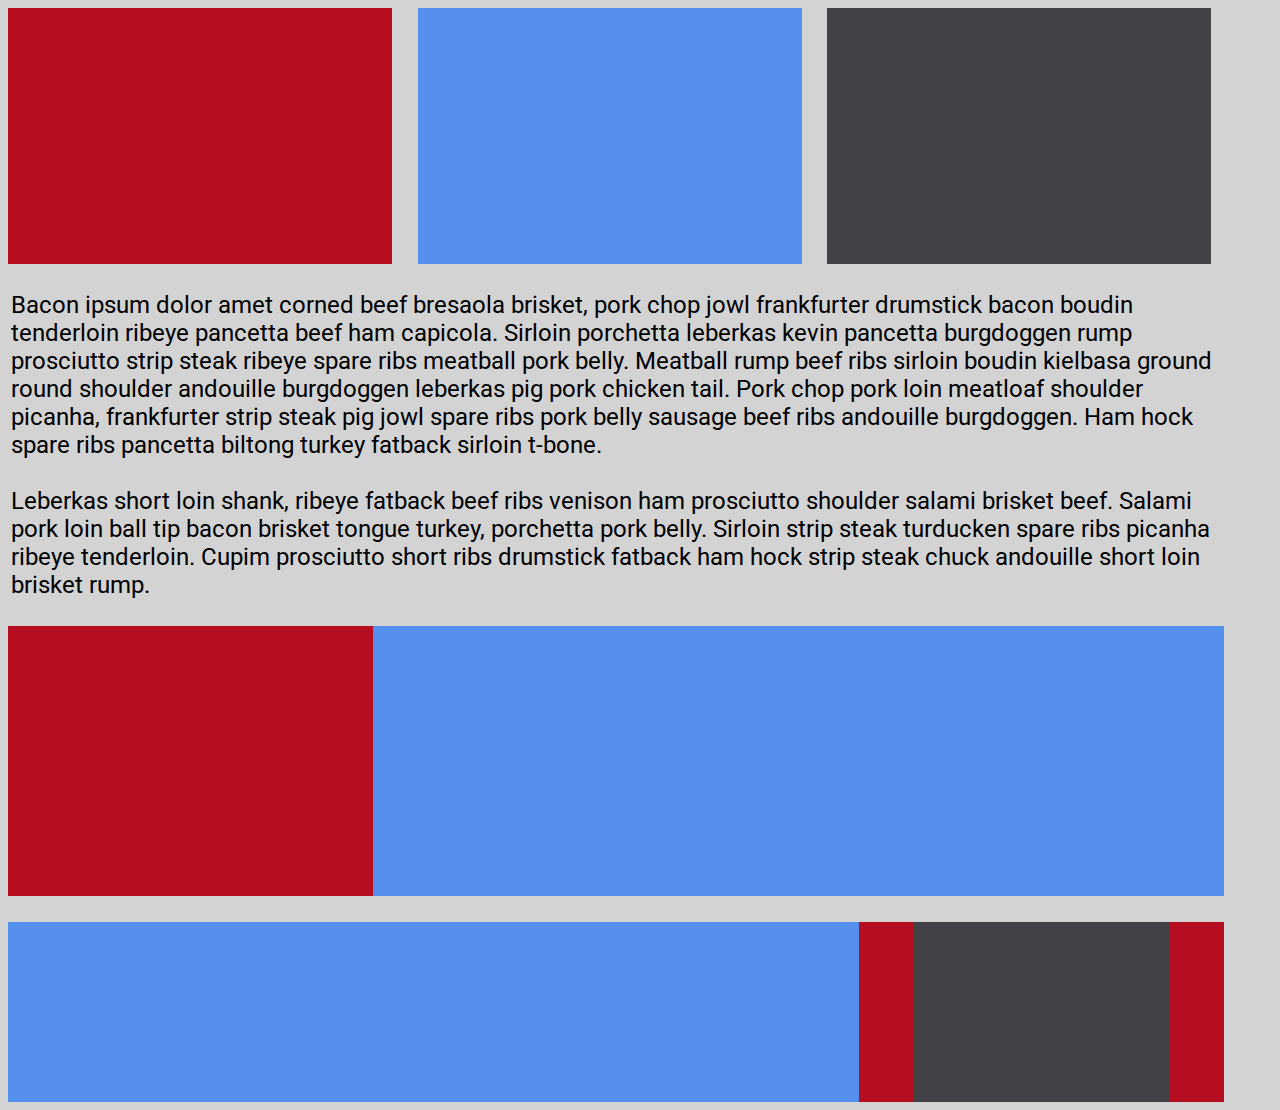
<file: first/index.html>
<!DOCTYPE html>
<html>
  <head>
    <meta charset="utf-8">
    <title>first</title>
    <link rel="stylesheet" href="./styles.css" media="screen" title="no title">
  </head>
  <body>
  <section class='container'>
    <header class='head'>
      <div class="box one"></div>
      <div class="box two"></div>
      <div class="box three"></div>
    </header>
    <section class='text'>
      <p>
        Bacon ipsum dolor amet corned beef bresaola brisket, pork chop jowl frankfurter drumstick bacon boudin tenderloin ribeye pancetta beef ham capicola. Sirloin porchetta leberkas kevin pancetta burgdoggen rump prosciutto strip steak ribeye spare ribs
        meatball pork belly. Meatball rump beef ribs sirloin boudin kielbasa ground round shoulder andouille burgdoggen leberkas pig pork chicken tail. Pork chop pork loin meatloaf shoulder picanha, frankfurter strip steak pig jowl spare ribs pork belly sausage beef ribs andouille burgdoggen. Ham hock spare ribs pancetta biltong turkey fatback sirloin t-bone.<br>
  <br>
  Leberkas short loin shank, ribeye fatback beef ribs venison ham prosciutto shoulder salami brisket beef. Salami pork loin ball tip bacon brisket tongue turkey, porchetta pork belly. Sirloin strip steak turducken spare ribs picanha ribeye tenderloin. Cupim prosciutto short ribs drumstick fatback ham hock strip steak chuck andouille short loin brisket rump.
      </p>
    </section>
    <section class="pre-footer">
      <div class="left"></div>
      <div class="right"></div>
    </section>
    <footer class='footer'>
     <section class='footer-sect'>
       <div class="small-box"></div>
     </section>

    </footer>

  </section>

  </body>
</html>
</file>
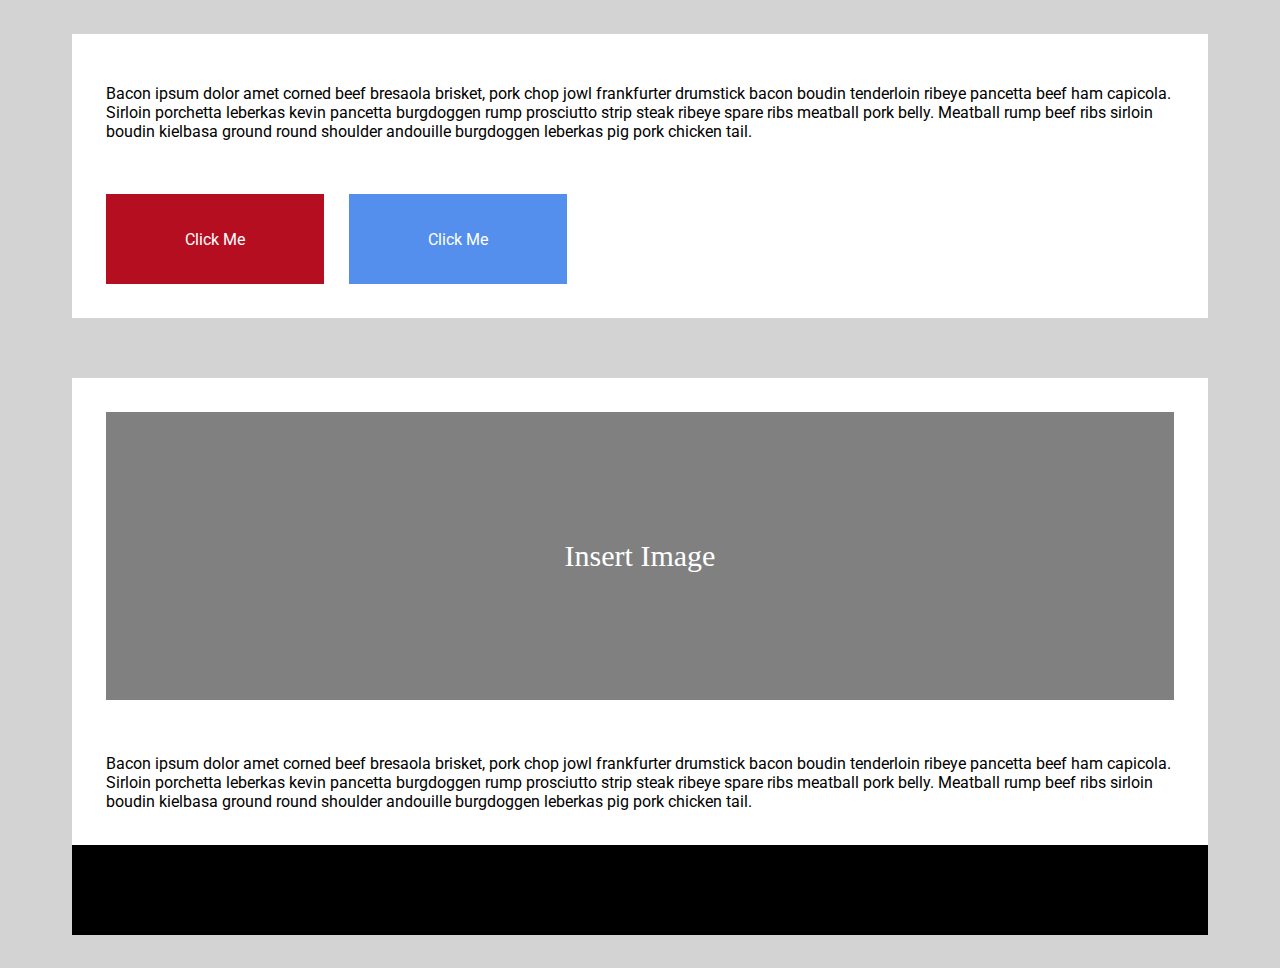
<file: second/index.html>
<!DOCTYPE html>
<html>
  <head>
    <meta charset="utf-8">
    <title>second</title>
    <link rel="stylesheet" href="./styles.css" media="screen" title="no title">
  </head>
  <body>
    <section class='container'>
        <header>
          <p>
            Bacon ipsum dolor amet corned beef bresaola brisket, pork chop jowl frankfurter drumstick bacon boudin tenderloin ribeye pancetta beef ham capicola. Sirloin porchetta leberkas kevin pancetta burgdoggen rump prosciutto strip steak ribeye spare ribs
            meatball pork belly. Meatball rump beef ribs sirloin boudin kielbasa ground round shoulder andouille burgdoggen leberkas pig pork chicken tail.
          </p>
          <div class="header-btn">
            <button class='btn red' type="button" name="button">Click Me</button>
            <button class='btn blue' type="button" name="button">Click Me</button>
          </div>
        </header>

        <section class='image-container'>
            <div class="image-here">
              <div class="image-text">
                Insert Image
              </div>
            </div>
            <div class="text">
              Bacon ipsum dolor amet corned beef bresaola brisket, pork chop jowl frankfurter drumstick bacon boudin tenderloin ribeye pancetta beef ham capicola. Sirloin porchetta leberkas kevin pancetta burgdoggen rump prosciutto strip steak ribeye spare ribs
              meatball pork belly. Meatball rump beef ribs sirloin boudin kielbasa ground round shoulder andouille burgdoggen leberkas pig pork chicken tail.
            </div>
        </section>
        <footer>
        </footer>

    </section>

  </body>
</html>
</file>
<file: first/styles.css>
@import url('https://fonts.googleapis.com/css?family=Roboto');
* {
  -webkit-box-sizing: border-box;
     -moz-box-sizing: border-box;
     box-sizing: border-box;
}
body {
  /*padding:5px;*/
  background: lightgray;
}
p {
  font-family: 'Roboto', sans-serif;
  font-size: 24px;
  /*line-height: 1px;*/
  /*position:absolute;*/
}
.container {
  width: 100vw;
}
.head {
  /*text-align: center;*/
  height:20vw;
  width: 100%;
}
.box {
  /*margin:15px;*/
  height: 100%;
  width: 30%;
  float: left;
  margin: 0 2% 0 0;
}
.one {
  background: #b50e21;
}
.two {
  background: #558fed;
}
.three {
  background: #434347;
}
.text {
width: 96%;
padding: 3px;
}

.pre-footer {
  height:30vh;
  width: 95%;
}
.left {
  height: 100%;
  width:30%;
  background: #b50e21;
  float: left;
}
.right {
  height:100%;
  width:70%;
  background: #558fed;
  float: left;
}
.footer {
  margin:2% 0 0 0;
  height: 20vh;
  width: 95%;
  background: #558fed;
}
.footer-sect {
  float:right;
  height:100%;
  width: 30%;
  background: #b50e21;
  position:relative;
}
.small-box {
  height:100%;
  margin:auto;
  width:70%;
  /*position:absolute;*/
  background: #434347;
}
</file>
<file: second/styles.css>
@import url('https://fonts.googleapis.com/css?family=Roboto');
* {
  -webkit-box-sizing: border-box;
     -moz-box-sizing: border-box;
     box-sizing: border-box;
}
body {
background: lightgray;
padding:2% 5% 2% 5%;
}
header {
  padding:5px;
  background: white;
  padding: 3%;
}
p {
font-family: 'Roboto', sans-serif;
}

.header-btn {
  width: 100%;
  height: 10vh;
  margin-top: 20px;
  margin-top: 5%;
}
.btn {
  height:100%;
  width: 17vw;
  color: white;
  font-family: 'Roboto', sans-serif;
  font-size: 16px;
  border: white;
  margin: 0 2% 0 0;
}
.red {
  background: #b50e21;
}
.blue {
  background: #558fed
}
.image-container {
  margin-top: 60px;
  height:40%;
  width:100%;
  background: white;
  padding:3%;
  /*overflow: auto;*/
}
.image-here {
  /*position:absolute;*/
  height: 100%;
  width: 100%;
  background: gray;
  text-align: center;
}
.image-text {
  font-size: 30px;
  color: white;
  vertical-align: middle;
  line-height: 32vh;
  /*padding:50%;*/
}
.text {
  margin-top: 5%;
  font-family: 'Roboto', sans-serif;
}
footer {
  background:black;
  height:10vh;
  width: 100%;
}
</file>
